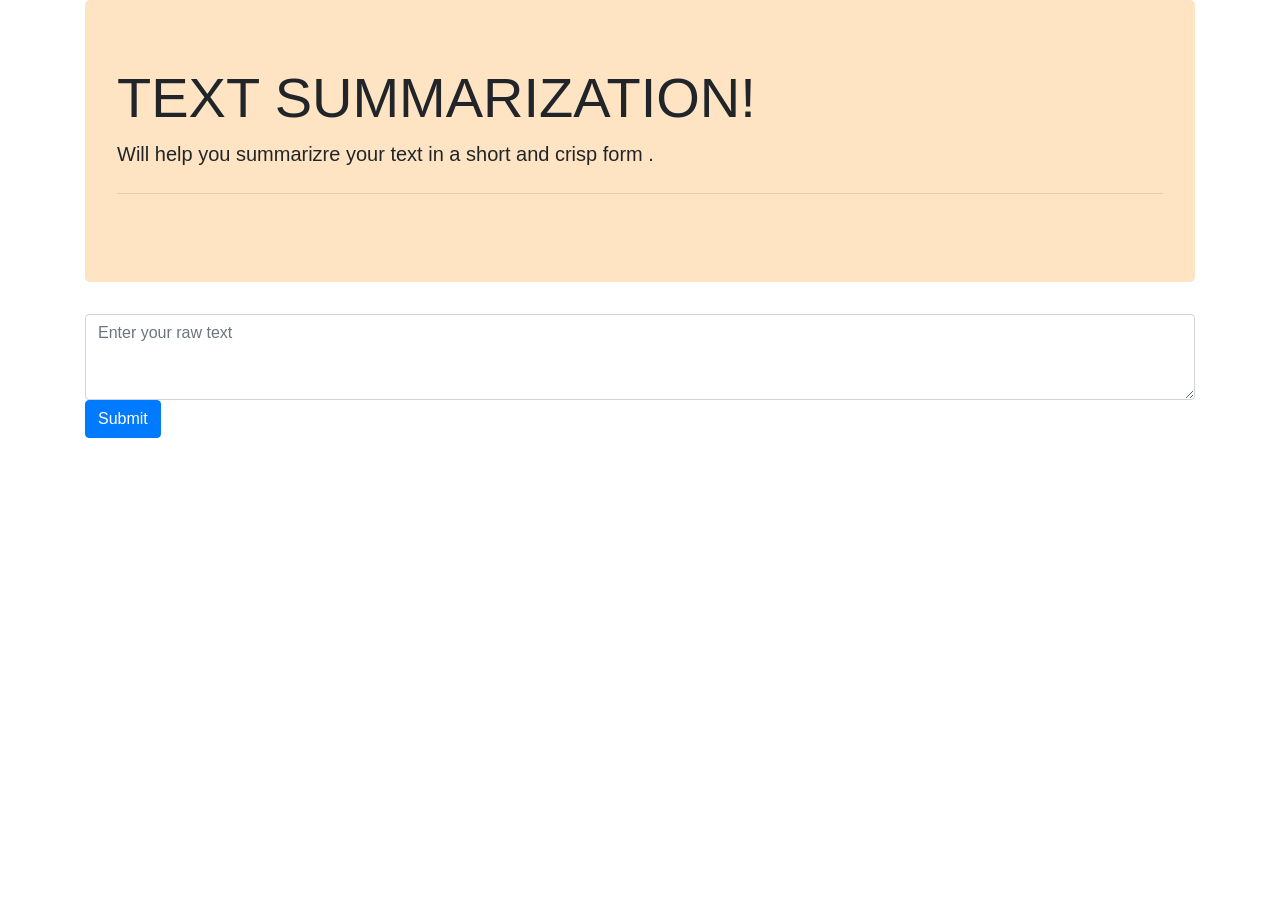
<file: templets/index.html>
<!DOCTYPE html>
<html lang="en">
<head>
    <meta charset="UTF-8">
    <meta http-equiv="X-UA-Compatible" content="IE=edge">
    <meta name="viewport" content="width=device-width, initial-scale=1.0">
    <title>Home</title>
    <link rel="stylesheet" href="https://cdn.jsdelivr.net/npm/bootstrap@4.1.3/dist/css/bootstrap.min.css" 
    integrity="sha384-MCw98/SFnGE8fJT3GXwEOngsV7Zt27NXFoaoApmYm81iuXoPkFOJwJ8ERdknLPMO" crossorigin="anonymous">

    <link rel="stylesheet" href="/static/style.css">
</head>
<body>
    <div class="container">
        <div class="jumbotron">
            <h1 class="display-4">TEXT SUMMARIZATION!</h1>
            <p class="lead">Will help you summarizre your text in a short and crisp form .</p>
            <hr class="my-4">
        </div>
        <form action=" " method="POST">
            <textarea name ="raw text" class="form-control"  rows="3" placeholder="Enter your raw text" ></textarea>
            <button class="btn btn-primary" type="submit">Submit</button>
        
        </form>
    </div>

    


<script src="https://code.jquery.com/jquery-3.3.1.slim.min.js" 
integrity="sha384-q8i/X+965DzO0rT7abK41JStQIAqVgRVzpbzo5smXKp4YfRvH+8abtTE1Pi6jizo" crossorigin="anonymous">
</script>


<script src="https://cdn.jsdelivr.net/npm/popper.js@1.14.3/dist/umd/popper.min.js" 
integrity="sha384-ZMP7rVo3mIykV+2+9J3UJ46jBk0WLaUAdn689aCwoqbBJiSnjAK/l8WvCWPIPm49" crossorigin="anonymous">
</script>


<script src="https://cdn.jsdelivr.net/npm/bootstrap@4.1.3/dist/js/bootstrap.min.js" 
integrity="sha384-ChfqqxuZUCnJSK3+MXmPNIyE6ZbWh2IMqE241rYiqJxyMiZ6OW/JmZQ5stwEULTy" crossorigin="anonymous">
</script>


</body>
</html>
</file>
<file: static/style.css>
.jumbotron {
    background-color: bisque;
}
</file>
